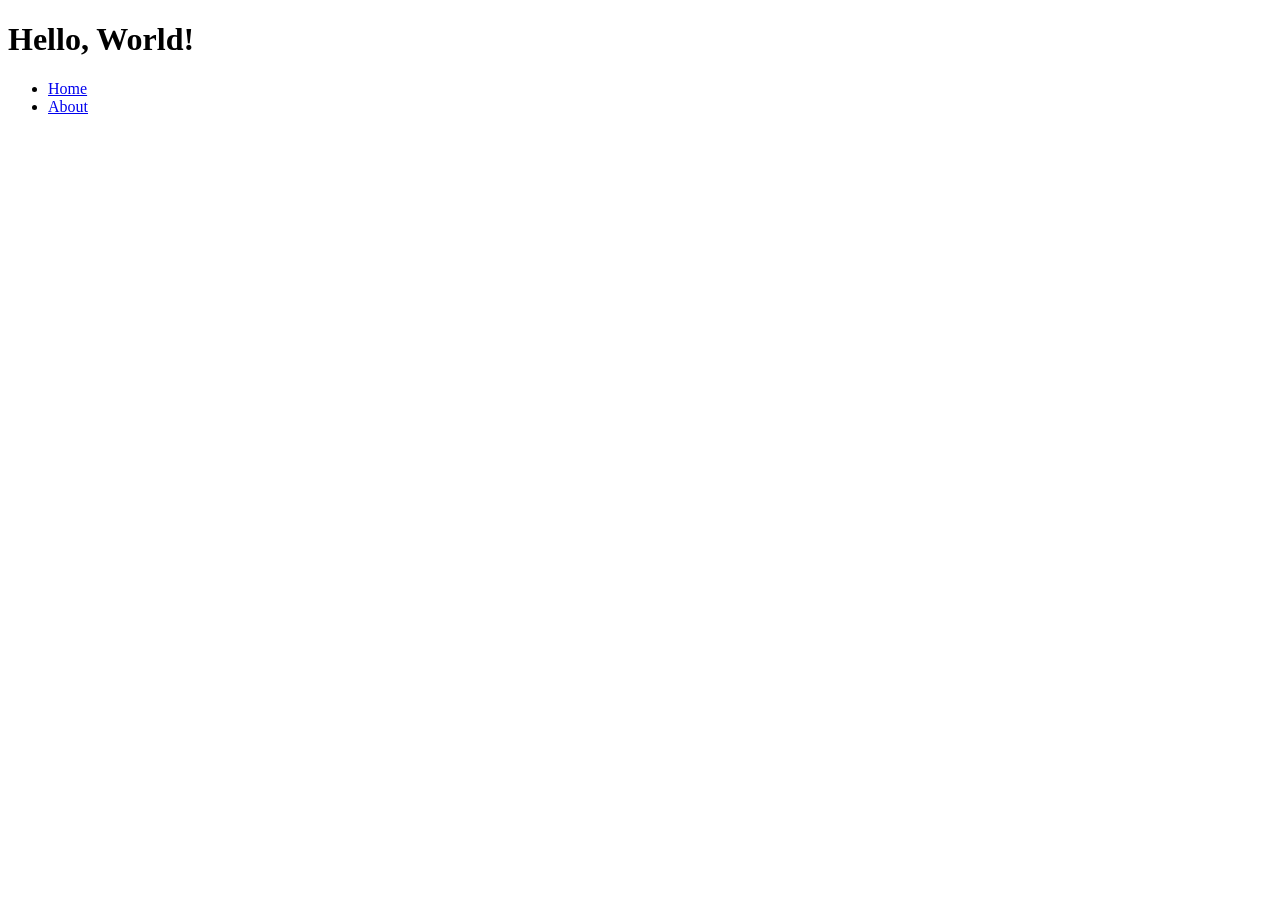
<file: about.html>
<!DOCTYPE html>
<html>
<head>
    <title>My Portfolio</title>
</head>
<body>

    <h1>Hello, World!</h1>
    <nav>
    <ul>
        <li><a href="index.html">Home</a></li>
        <li><a href="about.html">About</a></li>
    </ul>
</nav>

</body>
</html>
</file>
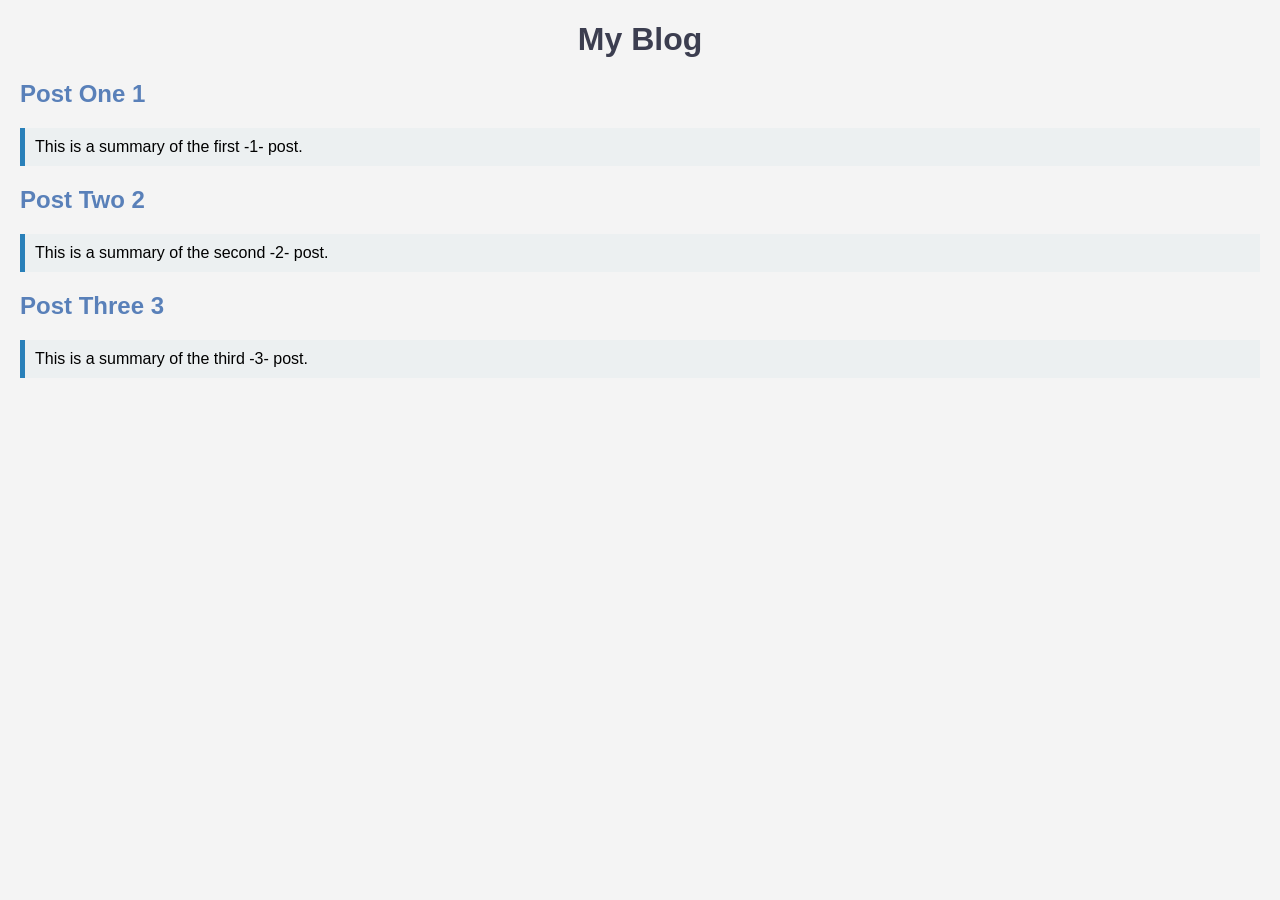
<file: blog.html>
<!DOCTYPE html>
<html lang="en">
<head>
    <link rel="stylesheet" href="style.css">

    <meta charset="UTF-8">
    <title>Simple Blog</title>
</head>
<body>
    <h1>My Blog</h1>

    <h2>Post One 1</h2>
    <p>This is a summary of the first -1- post.</p>

    <h2>Post Two 2</h2>
    <p>This is a summary of the second -2- post.</p>

    <h2>Post Three 3</h2>
    <p>This is a summary of the third -3- post.</p>
</body>
</html>
</file>
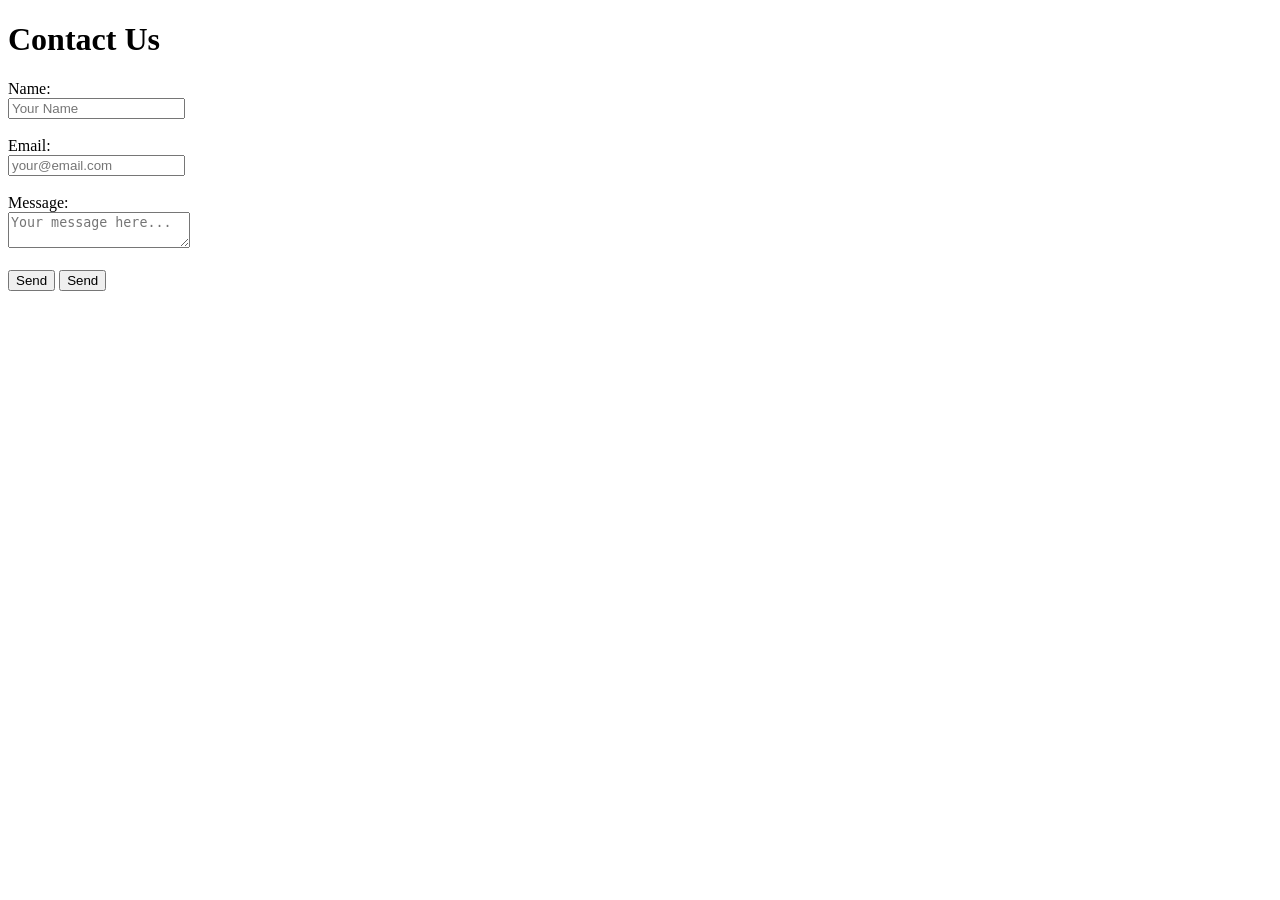
<file: contact.html>
<!DOCTYPE html>
<html>
<head>
    <title>Contact Form</title>
</head>
<body>
    <h1>Contact Us</h1>
    <form>
        <label for="name">Name:</label><br>
        <input type="text" id="name" name="name" placeholder="Your Name"><br><br>

        <label for="email">Email:</label><br>
        <input type="email" id="email" name="email" placeholder="your@email.com"><br><br>

        <label for="message">Message:</label><br>
        <textarea id="message" name="message" placeholder="Your message here..."></textarea><br><br>

        <input type="submit" value="Send">
        <button type="submit">Send</button>
    </form>
</body>
</html>
</file>
<file: style.css>
body {
    font-family: Arial, sans-serif;
    background-color: #f4f4f4;
}

h1 {
    color: #333;
}
/* Basic Blog Styling */
body {
    font-family: Arial, sans-serif;
    margin: 20px;
}

h1 {
    color: #3c3e50;
    text-align: center;
}

h2 {
    color: #5980b9;
    margin-top: 20px;
}

p {
    background-color: #ecf0f1;
    padding: 10px;
    border-left: 5px solid #2980b9;
}
</file>
